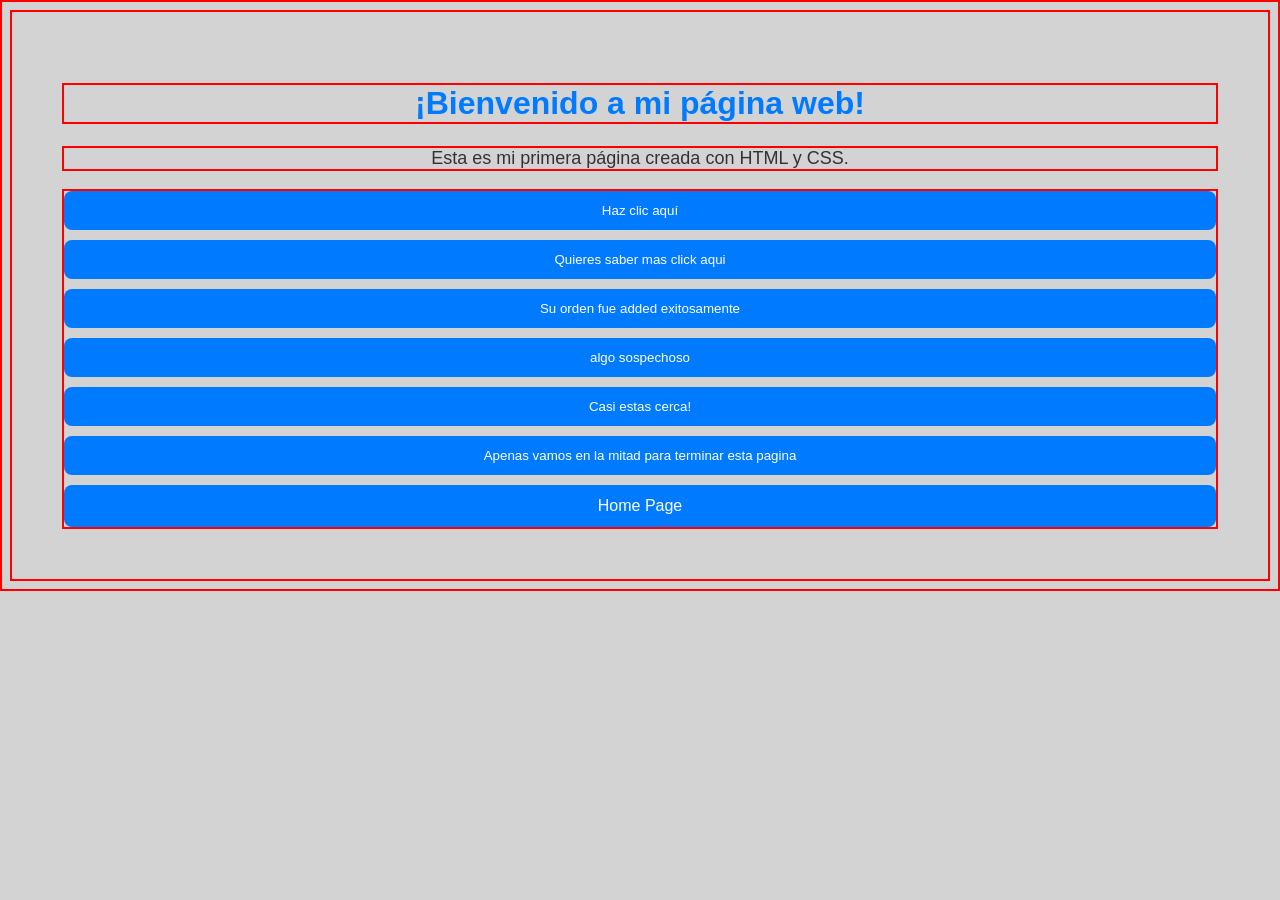
<file: index.html>
<!DOCTYPE html>
<html lang="es">
<head>
    <meta charset="UTF-8">
    <meta name="viewport" content="width=device-width, initial-scale=1.0">
    <title>Mi Primera Página Web</title>
     <link rel="stylesheet" href="style.css">
</head>

<body>

    <h1>¡Bienvenido a mi página web!</h1>

    <p>Esta es mi primera página creada con HTML y CSS.</p>

<section class="btn">
 
    <button onclick="saludar()">Haz clic aquí</button>
    <button onclick="info()">Quieres saber mas click aqui</button>
    
    <button onclick="added()">Su orden fue added exitosamente</button>
    
    <button onclick="sospechoso()">
     algo sospechoso
    </button>
    
    <button onclick="cerca()">
     Casi estas cerca!
    </button>
    
    <button onclick="apenas()">
     Apenas vamos en la mitad para terminar esta pagina
    </button>
    
    <a href="home.html">Home Page</a>
  
   
</section>
<script src="script.js"></script>
</body>
</html>
</file>
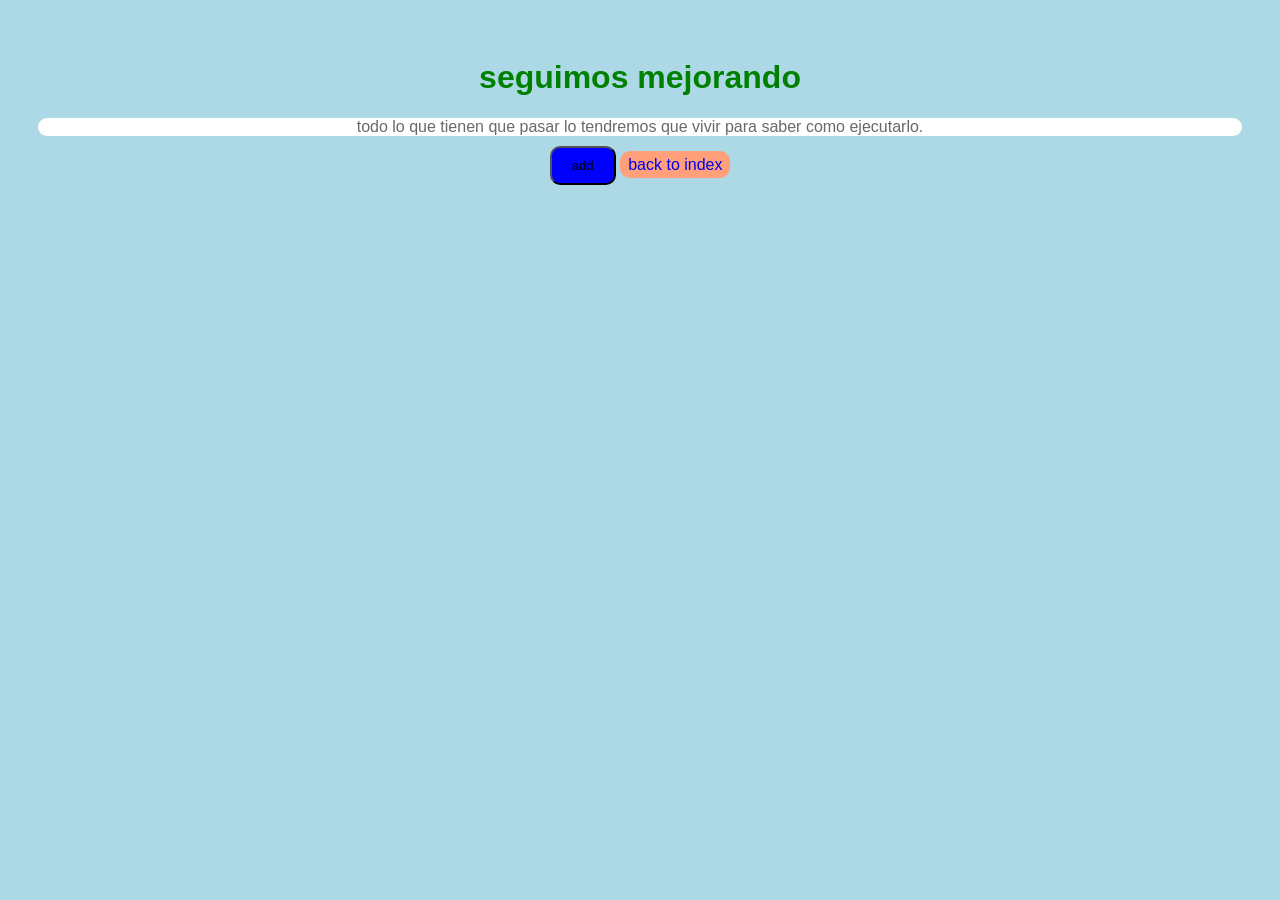
<file: home.html>
<!DOCTYPE html>
<html>

<head>
 <meta charset="UTF-8">
 <meta name="viewport" content="width=device-width, initial-scale=1">
 <link rel="stylesheet" href="home.css">
 <title></title>
</head>

<body>
 
 <h1>seguimos mejorando </h1>
 
 <section class="header">
 todo lo que tienen que pasar lo tendremos que vivir para saber como ejecutarlo. 
 </section>
 
 <button onclick="sum()">add</button>
 
 <a href="index.html">back to index</a>
 
 <script src="home.js"></script>
</body>

</html>
</file>
<file: style.css>
* {
 border: 2px red solid;
}

body {
 font-family: Arial, sans-serif;
 background-color: lightgray;
 text-align: center;
 padding: 50px;
}

h1 {
 color: #007bff;
}

p {
 font-size: 18px;
 color: #333;
}

button {
 background-color: #007bff;
 color: white;
 padding: 12px 25px;
 border: none;
 border-radius: 8px;
 cursor: pointer;
}

button:hover {
 background-color: #0056b3;
}

.btn {
 display: flex;
 flex-direction: column;
 gap: 10px;
}

a {
 background-color: #007bff;
color: white;
padding: 12px 25px;
border: none;
border-radius: 8px;
text-decoration: none;
cursor: pointer;
}
</file>
<file: home.css>
body {
 background: lightblue;
 padding: 30px;
 font-family: sans-serif;
 text-align: center;
}

h1 {
 font-size: 2rem;
 color: green;
 text-decoration-color: rebeccapurple;
}

section {
 background: white;
 color: dimgray;
 border-radius: 10px;
 margin-bottom: 10px;
 
}

a {
 margin-top: 10px;
 background-color: lightsalmon;
 border-radius: 10px;
 text-decoration: none;
 padding: 5px 8px;
 
} 

button {
 background: blue;
 border-radius: 10px;
 padding: 10px 20px;
}
</file>
